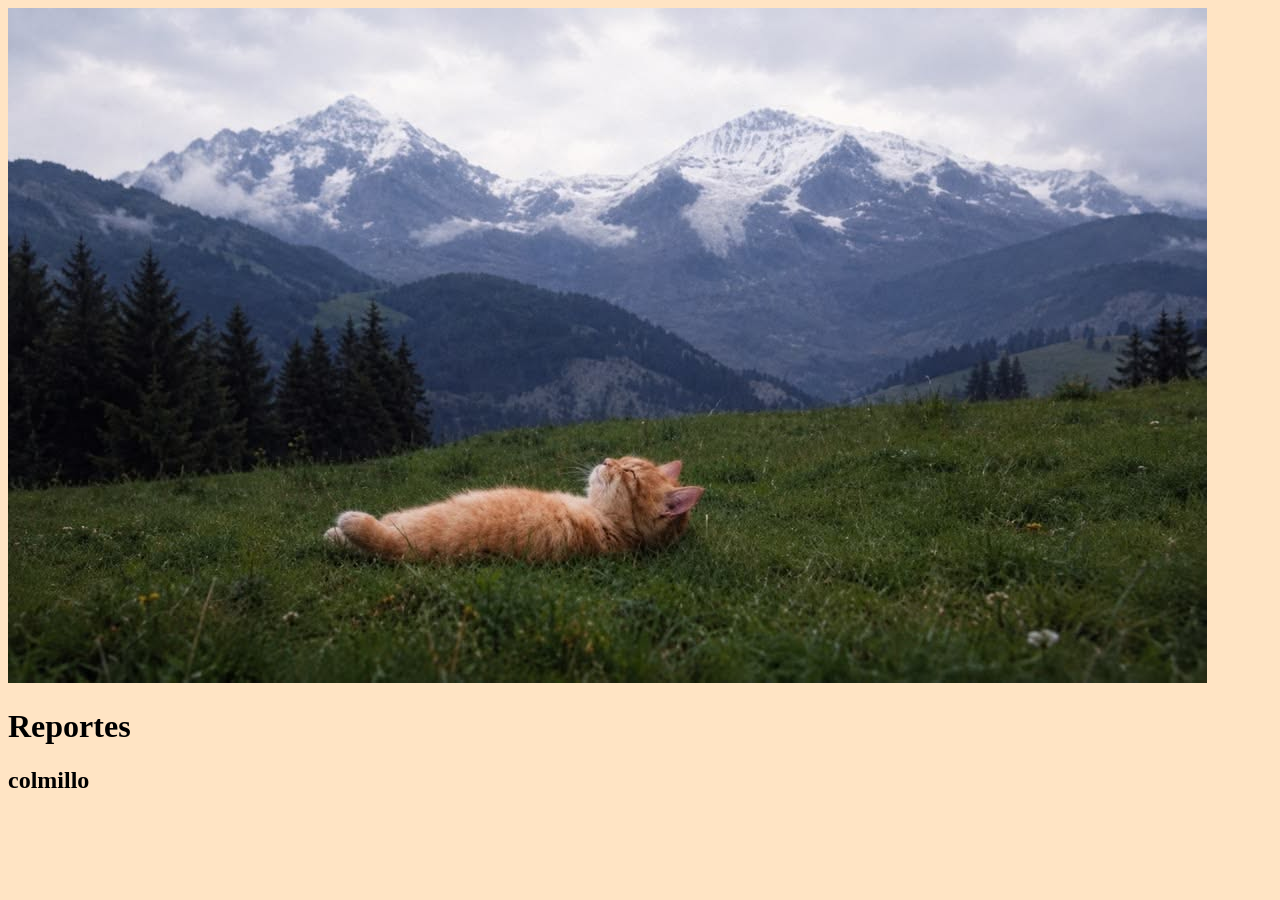
<file: crea_reporte.html>
<!DOCTYPE html>
<html lang="en">
<head>
    <meta charset="UTF-8">
     <meta name="viewport" content="width=device-width, initial-scale=1.0">
    <title>REPORTE</title>
    <link rel="stylesheet" href="css/crea_reporte.css">
</head>
<body>
    <img src="imagen/image_ecd709198a08.jpg" alt="">
    <h1>Reportes </h1>
    <nav>
        <h2>colmillo</h2>



    </nav>


</body>
</html>
</file>
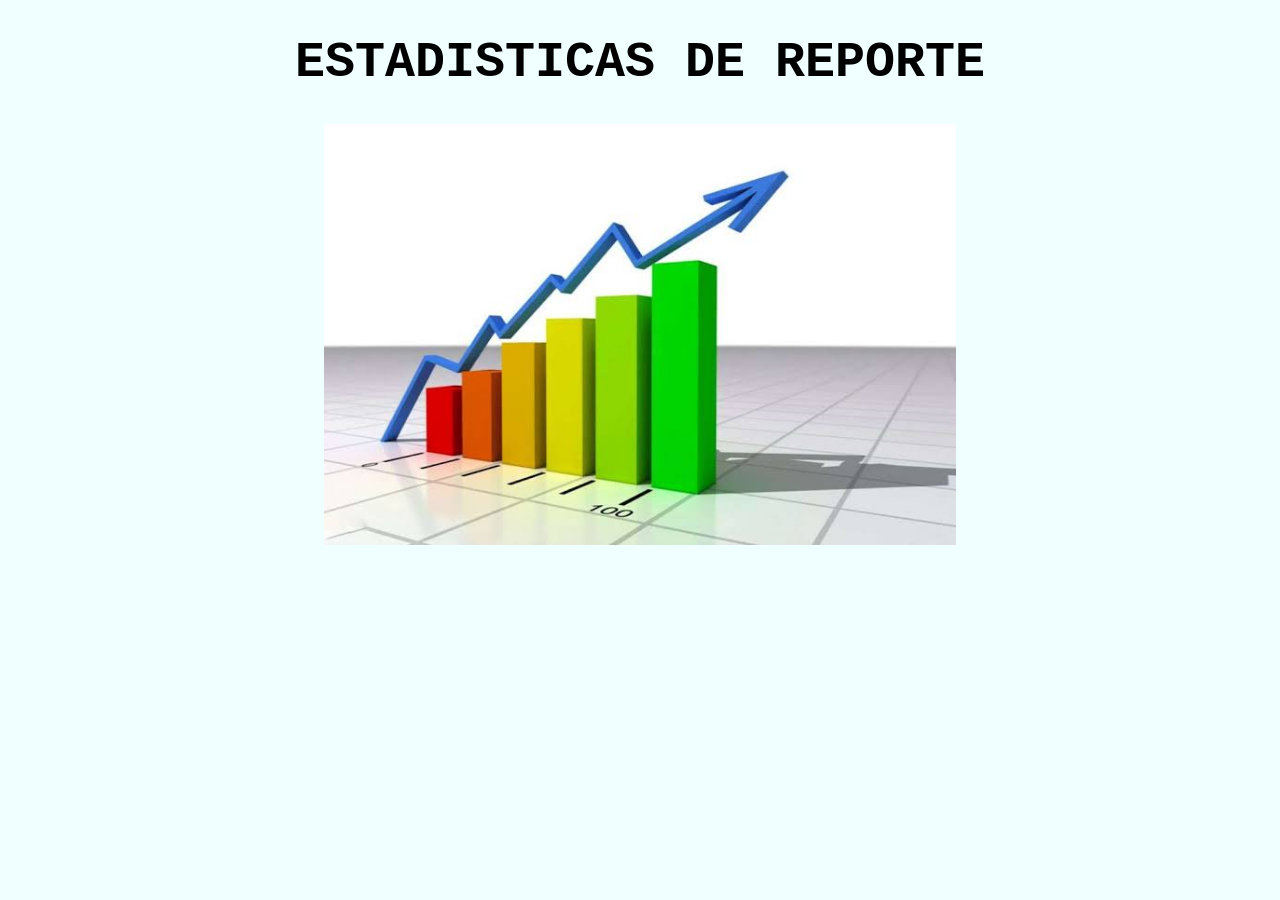
<file: estadisticas.html>
<!DOCTYPE html>
<html lang="en">
<head>
    <meta charset="UTF-8">
    <meta name="viewport" content="width=device-width, initial-scale=1.0">
    <title>Estadísticas</title>
    <link rel="stylesheet" href="css/estadisticas.css">
</head>
<body>
    <h1>ESTADISTICAS DE REPORTE </h1>
    <img src="img/estadistica.jpg" alt="Estadísticas">
</body>
</html>
</file>
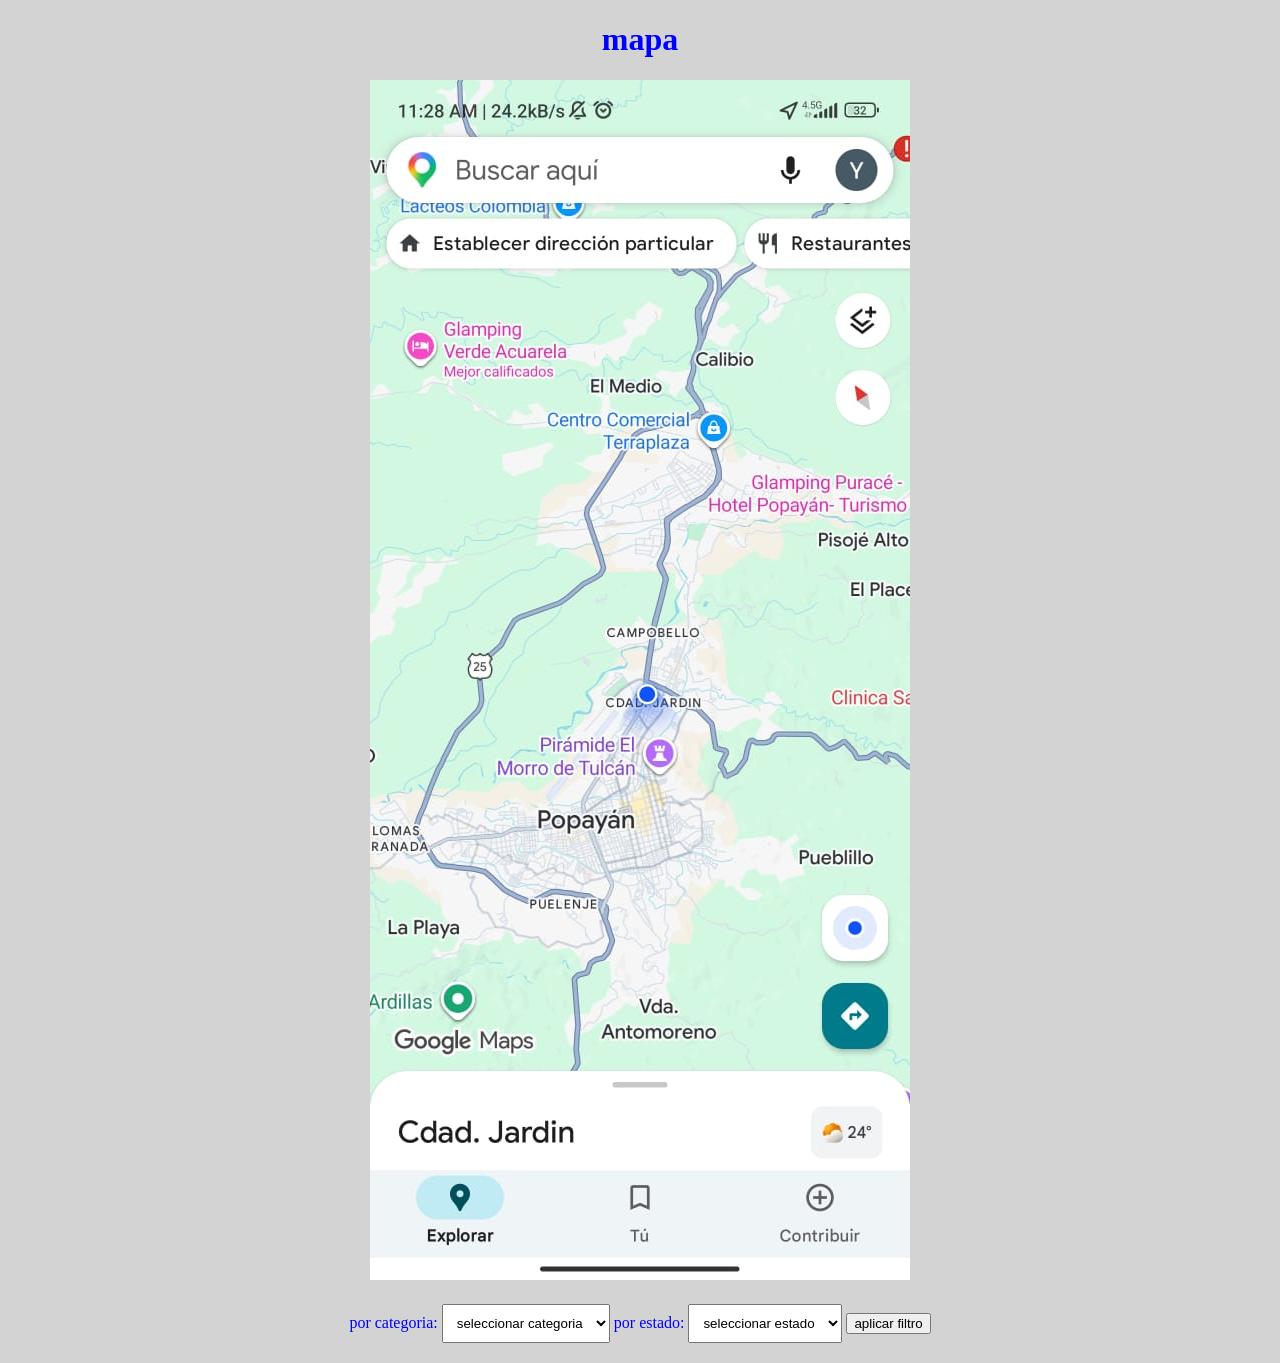
<file: mapa.html>
<!DOCTYPE html>
<html lang="en">
<head>
    <meta charset="UTF-8">
    <meta name="viewport" content="width=device-width, initial-scale=1.0">
    <title>Document</title>
    <link rel="stylesheet" href="css/mapa.css">
</head>
<body>
    <h1>
        mapa
    </h1>
    <center>
    <img src="img/jpg.jpeg" alt="mapa">
    </center>
    <div class="filtros">
<label >por categoria:</label>
<select>
    <option>seleccionar categoria</option>
    <option>basuras</option>
    <option>energia</option>
    <option>gas</option>
    <option>agua</option>
    <option>vias publicas</option>
</select>
<label>por estado:</label>
<select>
    <option >seleccionar estado</option>
    <option >pendiente</option>
    <option >en proceso</option>
    <option >resuelto</option>
    </select>
    <button>aplicar filtro</button>
    </div>
</body>
</html>
</file>
<file: css/crea_reporte.css>
body{
    background-color: bisque;
    image-orientation: 0deg;
    image-resolution: 10000px;
    
 }
</file>
<file: css/estadisticas.css>
body{
    background-color: azure;


}h1{
    text-align: center;
    color: black;
    font-family: 'Courier New', Courier, monospace;
    font-size: 50px;
}img {
    display: block;
    margin-left: auto;
    margin-right: auto;
    width: 50%;
}
</file>
<file: css/mapa.css>
body{
    background-color: lightgray;
    text-align: center;
    color: blue;
}
.img{
    width: 70%;
    height: 200px;
    object-fit: cover;
    display: block;
    margin: auto;
}
.filtros{
    text-align: center;
    margin: 20px;
}
select{
    padding: 10px;
}
</file>
